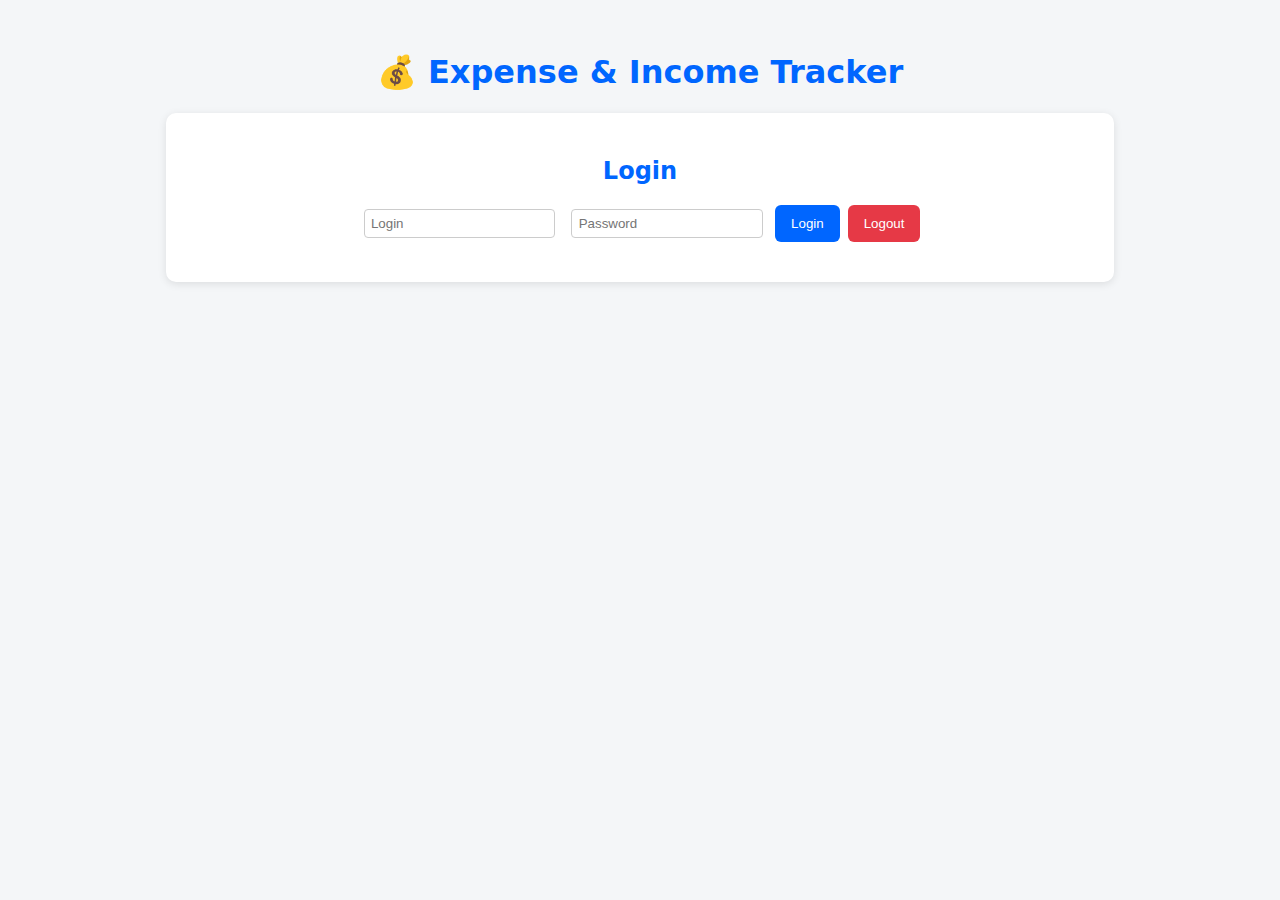
<file: frontend/index.html>
<!DOCTYPE html>
<html lang="en">
<head>
  <meta charset="UTF-8" />
  <title>💰 Expense & Income Tracker</title>
  <meta name="viewport" content="width=device-width, initial-scale=1" />
  <style>
    :root {
      --bg: #f4f6f8;
      --card: #fff;
      --primary: #0066ff;
      --danger: #e63946;
      --success: #06d6a0;
      --text: #222;
      --muted: #777;
    }
    body {
      background: var(--bg);
      font-family: system-ui, sans-serif;
      margin: 0;
      padding: 2rem;
      color: var(--text);
    }
    h1, h2 { text-align: center; color: var(--primary); }
    button {
      background: var(--primary);
      color: #fff;
      border: none;
      border-radius: 6px;
      padding: 0.5rem 1rem;
      cursor: pointer;
      transition: 0.2s;
    }
    button:hover { opacity: 0.9; }
    input, select {
      padding: 0.4rem;
      border: 1px solid #ccc;
      border-radius: 4px;
      margin: 0.25rem;
    }
    .card {
      background: var(--card);
      border-radius: 10px;
      box-shadow: 0 2px 8px rgba(0,0,0,0.1);
      padding: 1.5rem;
      max-width: 900px;
      margin: 1rem auto;
    }
    .controls {
      display: flex;
      flex-wrap: wrap;
      justify-content: center;
      gap: 0.5rem;
      margin-bottom: 1rem;
    }
    table {
      width: 100%;
      border-collapse: collapse;
    }
    th, td {
      border-bottom: 1px solid #eee;
      padding: 0.6rem;
      text-align: left;
    }
    th { background: #f8f9fa; }
    td button {
      margin-right: 0.4rem;
      font-size: 0.9rem;
    }
    .totals {
      display: flex;
      justify-content: space-around;
      margin-top: 1rem;
      font-weight: bold;
    }
    .totals div {
      background: var(--card);
      border-radius: 6px;
      padding: 1rem;
      box-shadow: 0 1px 6px rgba(0,0,0,0.1);
    }
    .income { color: var(--success); }
    .expense { color: var(--danger); }
  </style>
</head>
<body>

  <h1>💰 Expense & Income Tracker</h1>

  <div class="card" id="loginCard">
    <h2>Login</h2>
    <div class="controls">
      <input id="login" placeholder="Login" />
      <input id="password" type="password" placeholder="Password" />
      <button id="btnLogin">Login</button>
      <button id="btnLogout" style="background:var(--danger)">Logout</button>
    </div>
  </div>

  <div class="card" id="appCard" style="display:none;">
    <h2>Add / Edit Transaction</h2>
    <div class="controls">
      <input id="id" type="hidden">
      <input id="title" placeholder="Title" required>
      <input id="category" placeholder="Category" required>
      <select id="type">
        <option value="income">Income</option>
        <option value="expense">Expense</option>
      </select>
      <input id="amount" type="number" step="0.01" placeholder="Amount" required>
      <input id="date" type="date" required>
      <button id="save">Save</button>
      <button id="reset" type="button" style="background:var(--muted);color:white;">Reset</button>
    </div>

    <h2>All Transactions</h2>
    <table>
      <thead>
        <tr>
          <th>Title</th>
          <th>Category</th>
          <th>Type</th>
          <th>Amount</th>
          <th>Date</th>
          <th>Actions</th>
        </tr>
      </thead>
      <tbody id="rows"></tbody>
    </table>

    <div class="totals">
      <div class="income">Income: <span id="sumIncome">0</span> €</div>
      <div class="expense">Expense: <span id="sumExpense">0</span> €</div>
      <div>Balance: <span id="sumBalance">0</span> €</div>
    </div>
  </div>

  <script>
const API = "/transactions";
let token = localStorage.getItem("token") || "";

const qs = s => document.querySelector(s);
const rows = qs("#rows");
const loginCard = qs("#loginCard");
const appCard = qs("#appCard");

const F = {
  id: qs("#id"),
  title: qs("#title"),
  category: qs("#category"),
  type: qs("#type"),
  amount: qs("#amount"),
  date: qs("#date")
};

function updateUI() {
  const loggedIn = !!token;
  loginCard.style.display = loggedIn ? "none" : "block";
  appCard.style.display = loggedIn ? "block" : "none";
}

qs("#btnLogin").onclick = async () => {
  const r = await fetch("/auth/login", {
    method: "POST",
    headers: {"Content-Type": "application/json"},
    body: JSON.stringify({
      login: qs("#login").value,
      password: qs("#password").value
    })
  });
  const data = await r.json();
  if (r.ok) {
    token = data.token;
    localStorage.setItem("token", token);
    alert("✅ Logged in!");
    updateUI();
    list();
  } else alert(data.error || "Login failed");
};

qs("#btnLogout").onclick = () => {
  localStorage.removeItem("token");
  token = "";
  updateUI();
};

async function list() {
  const r = await fetch(API, { headers: { Authorization: "Bearer " + token } });
  if (!r.ok) {
    rows.innerHTML = "<tr><td colspan='6'>Please log in</td></tr>";
    return;
  }
  const data = await r.json();
  let income = 0, expense = 0;
  rows.innerHTML = data.map(t => {
    if (t.type === "income") income += t.amount;
    else expense += t.amount;
    return `
      <tr>
        <td>${t.title}</td>
        <td>${t.category}</td>
        <td>${t.type}</td>
        <td>${t.amount.toFixed(2)}</td>
        <td>${t.date}</td>
        <td>
          <button onclick="editT(${t.id})">✏️</button>
          <button onclick="delT(${t.id})" style="background:var(--danger)">🗑️</button>
        </td>
      </tr>`;
  }).join("");
  qs("#sumIncome").textContent = income.toFixed(2);
  qs("#sumExpense").textContent = expense.toFixed(2);
  qs("#sumBalance").textContent = (income - expense).toFixed(2);
}

window.editT = async id => {
  const r = await fetch(`${API}/${id}`, { headers: { Authorization: "Bearer " + token } });
  if (!r.ok) return alert("Not found");
  const t = await r.json();
  Object.keys(F).forEach(k => F[k].value = t[k]);
};

window.delT = async id => {
  if (!confirm("Delete this transaction?")) return;
  const r = await fetch(`${API}/${id}`, {
    method: "DELETE",
    headers: { Authorization: "Bearer " + token }
  });
  if (r.ok) list();
  else alert("Delete failed");
};

qs("#save").onclick = async () => {
  const body = JSON.stringify({
    title: F.title.value.trim(),
    category: F.category.value.trim(),
    type: F.type.value,
    amount: Number(F.amount.value),
    date: F.date.value
  });
  const id = F.id.value;
  const r = await fetch(id ? `${API}/${id}` : API, {
    method: id ? "PUT" : "POST",
    headers: {
      "Content-Type": "application/json",
      Authorization: "Bearer " + token
    },
    body
  });
  if (r.ok) {
    reset();
    list();
  } else {
    const e = await r.json();
    alert(e.error || "Error occurred");
  }
};

function reset() { Object.values(F).forEach(i => i.value = ""); }
qs("#reset").onclick = reset;

if (token) { updateUI(); list(); }
  </script>
</body>
</html>
</file>
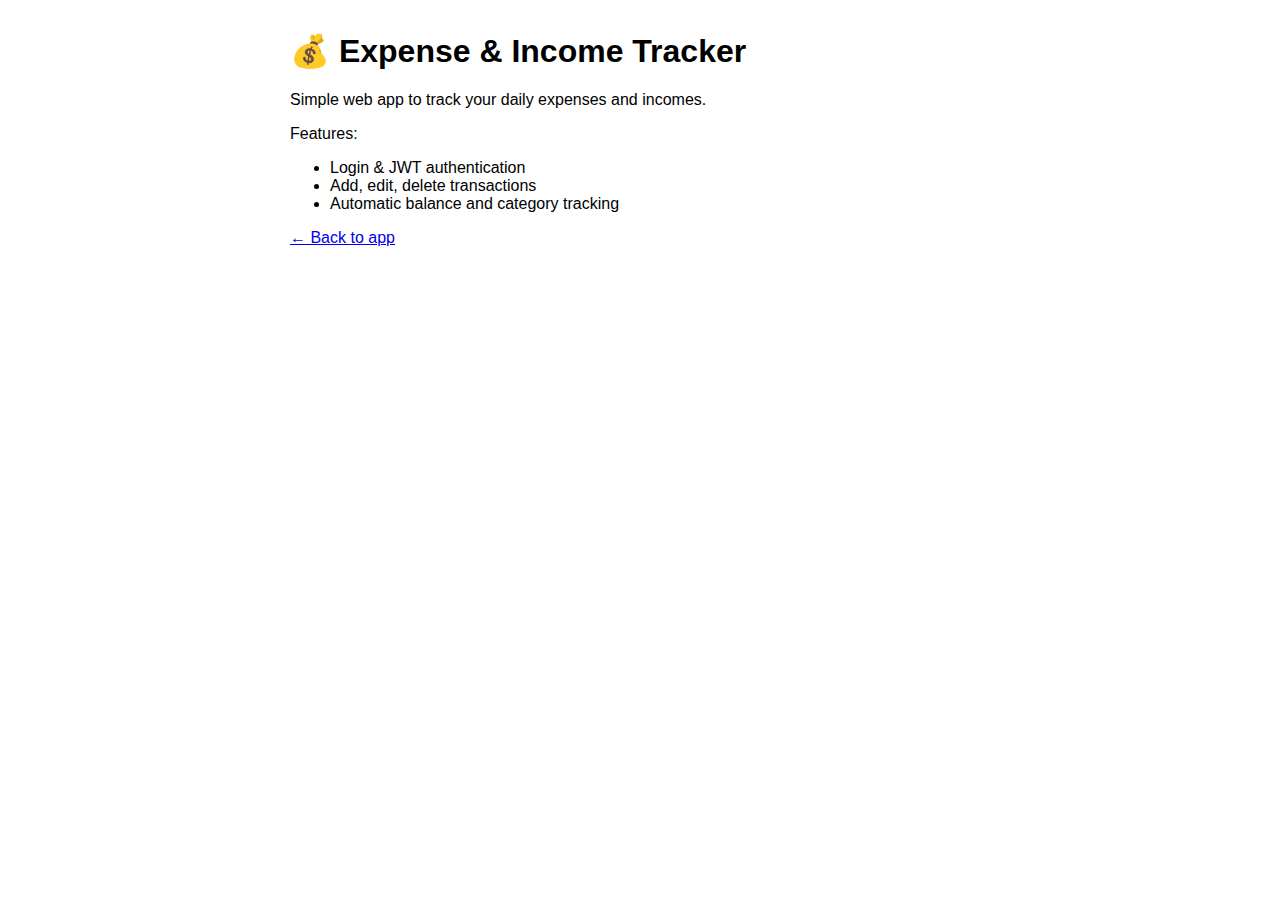
<file: frontend/about.html>
<!DOCTYPE html>
<html>
<head>
  <meta charset="UTF-8">
  <title>About App</title>
</head>
<body style="font-family:sans-serif;max-width:700px;margin:2rem auto;">
  <h1>💰 Expense & Income Tracker</h1>
  <p>Simple web app to track your daily expenses and incomes.</p>
  <p>Features:</p>
  <ul>
    <li>Login & JWT authentication</li>
    <li>Add, edit, delete transactions</li>
    <li>Automatic balance and category tracking</li>
  </ul>
  <p><a href="/">← Back to app</a></p>
</body>
</html>
</file>
